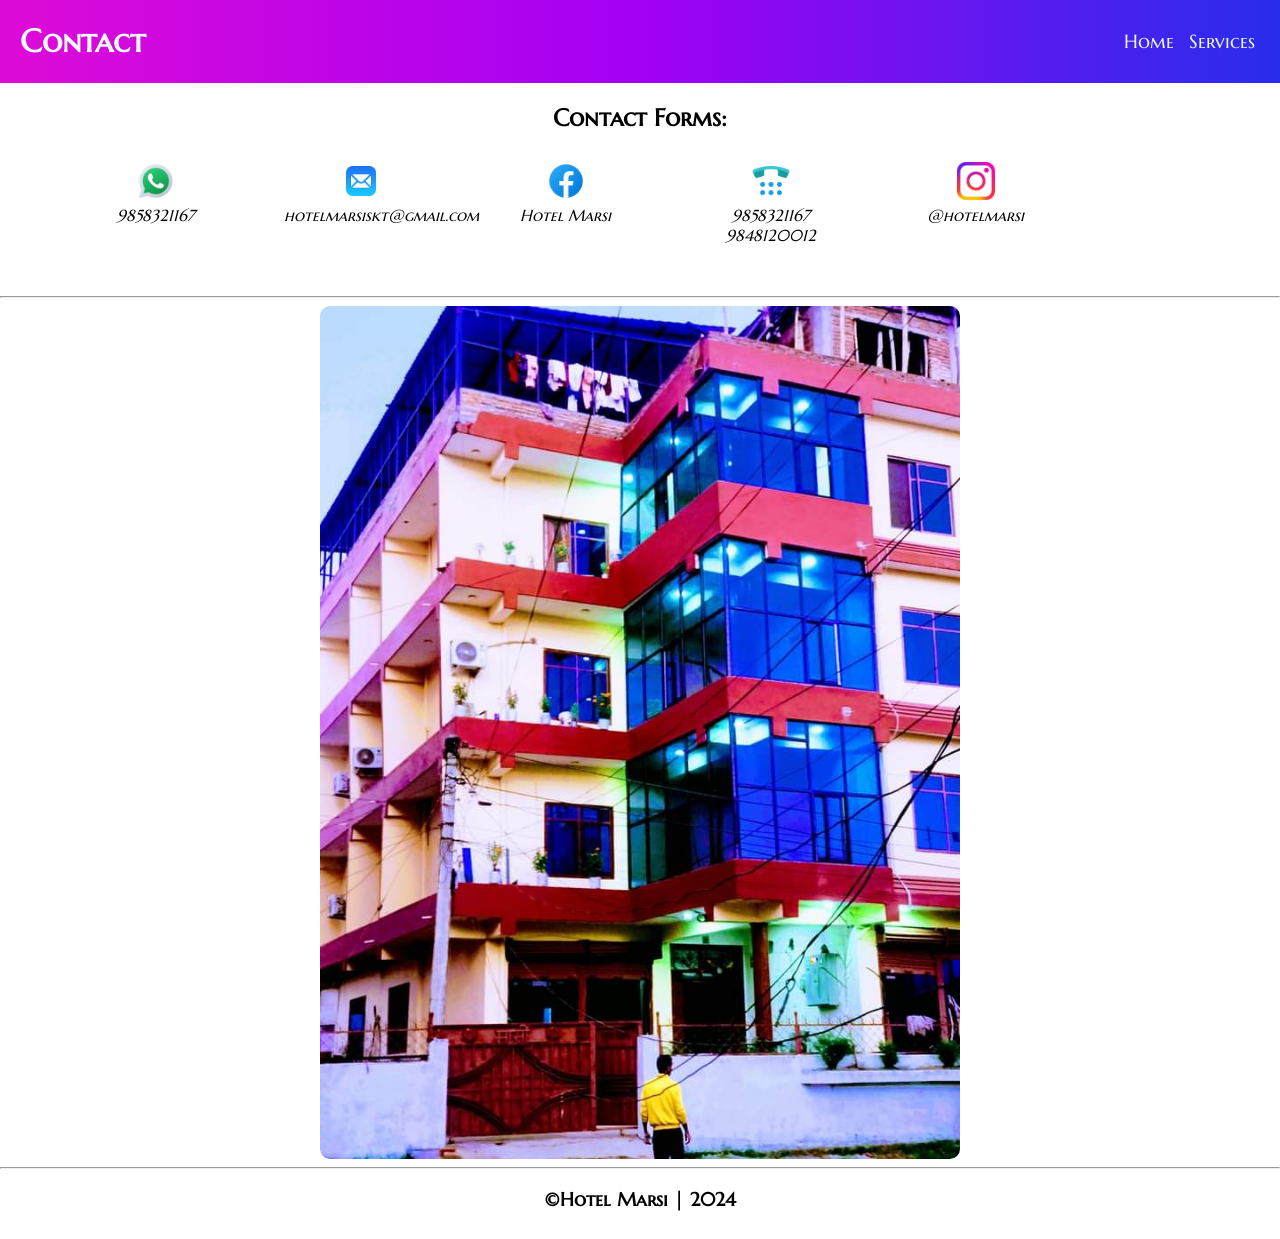
<file: html/contact.html>
<!DOCTYPE html>
<html lang="en">
<head>
    <meta charset="UTF-8">
    <meta http-equiv="X-UA-Compatible" content="IE=edge">
    <meta name="viewport" content="width=device-width, initial-scale=1.0">
    <meta name="theme-color" content="#282DEB">
    <link rel="icon" type="image/x-icon" href="../images/logo.png">
    <link rel="stylesheet" href="../styles/contact.css">
    <title>Hotel Marsi</title>
</head>
<body>
    <header class="header">
        <h1>
            Contact
        </h1>
        <nav>
            <ul>
                
                <li> <a href="index.html"> Home </a> </li>
                <li> <a href="services.html"> Services </a> </li>
                <!-- <li> <a href="ohotel.html"> Sobre </a> </li>
                <li> <a href="reserva.html"> Reserve </a> </li>
                <li> <a href="valores.html"> Valores </a> </li> -->
            </ul>
        </nav>
        
    </header>
    <div class="title">
        <h2>
            Contact Forms:
        </h2>
    </div>
    <div class="row">
        <div class="col-1">
            <center><img src="../images/whatsapp.png" alt="whatsapp" width="40"></center><center><i> 9858321167 </i></center> 
        </div>
        <div class="col-2">
            <center><img src="../images/mail.png" alt="mail" width="40"></center> <i>hotelmarsiskt@gmail.com </i>
        </div>
        <div class="col-3">
        <center> <img src="../images/facebook.png" href="https://www.facebook.com/hotelmarsi" alt="facebook" width="40"> <br> <i>Hotel Marsi </i></center>
        </div>
        <div class="col-5">
        <center><img src="../images/phone.png" alt="phone" width="40"> <br> <i> 9858321167</br>9848120012 </i></center>
        </div>
        <div class="col-6">
        <center> <img src="../images/instagram.png" alt="instagram" width="40" > <br> <i> @hotelmarsi </i></center>
        </div>
    </div>
    <hr>
    <div class="ad">
        <img src="../images/hotel.jpg" alt="marsi">
    </div>
    <hr>
    <footer class="footer">
        <h3>
            &COPY;Hotel Marsi | 2024
        </h3>
    </footer>
</body>
</html>
</file>
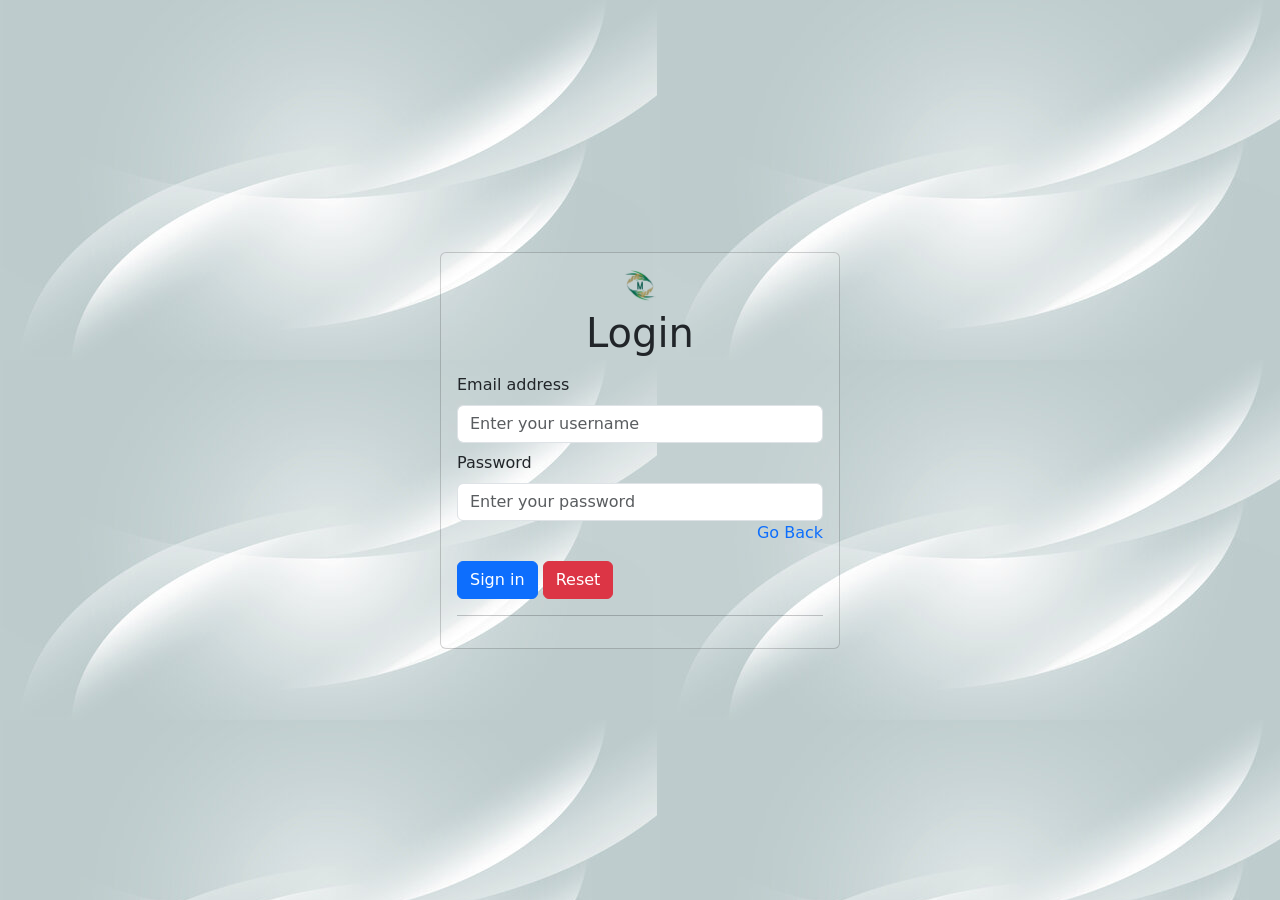
<file: html/login.html>
<!DOCTYPE html>
<html lang="en">
<head>
  <meta charset="UTF-8">
  <meta name="viewport" content="width=device-width, initial-scale=1.0">
  <link href="https://cdn.jsdelivr.net/npm/bootstrap@5.3.2/dist/css/bootstrap.min.css" 
    rel="stylesheet" 
    integrity="sha384-T3c6CoIi6uLrA9TneNEoa7RxnatzjcDSCmG1MXxSR1GAsXEV/Dwwykc2MPK8M2HN" 
    crossorigin="anonymous">
    <link rel="icon" type="icon" href="../images/logo.png">
  <title>Login Page</title>
  <style>
    html, body{
        background-image:
        url(../images/loginback.jpg);
      height: 100%;
      
    }
    .card {
      background-color: rgba(255, 255, 255, 0.1); /* Transparent white background */
    }
  </style>
</head>
<body>

  <div class="h-100 d-flex justify-content-center align-self-center align-items-center py-4 w-100 m-auto">
  
    <div class="card" style="width: 25rem">
        <div class="card-body">
          <form class="m-auto">
            <div class="d-flex align-items-center justify-content-center">
              <img class="mb-2 text-center"
               src="../images/logo.png"
               alt="logo"
               width="32"
               height="32"
               />
            </div>
            <h1 class="h-4 mb-3 text-center fw-normal">Login</h1>
            <div class="mb-2">
              <label class="form-label">Email address</label>
              <input type="email" class="form-control" placeholder="Enter your username" required>
            </div>
            <div class="mb-3">
              <label for="exaampleInputPassword1" class="form-label">Password</label>
              <input type="password" class="form-control" placeholder="Enter your password"required>
              <div class="d-flex align-items-center justify-content-end">
              <a class="text-decoration-none" href="index.html">Go Back</a>
              </div>
            </div>
           
            
            <button type="submit" class="btn btn-primary">Sign in</button>
          <button type="reset" class="btn btn-danger">Reset</button>
          </form>
          <hr />
        </div>
        
          
    </div>
  </div>

</body>
</html>
</file>
<file: styles/contact.css>
@import url('https://fonts.googleapis.com/css2?family=Marcellus+SC&display=swap');

*{
    font-family: 'Marcellus SC', serif;
}

html, body {
    height: 100%;
    width: 100%;
    margin: 0;
    padding: 0;
    left: 0;
    top: 0;
    font-size: 100%;
}

.header{
    display: flex;
    padding: 0 20px;
    justify-content: space-between;
    align-items: center;
    /*CSS gradient*/
    background: rgb(222,11,215);
    background: linear-gradient(90deg, rgba(222,11,215,1) 0%, rgba(163,0,245,1) 50%, rgba(40,45,235,1) 100%);
}

.header nav ul li{
    display: inline-block;
    margin: 0 5px;
}

.header nav ul li a{
    color: aliceblue;
    text-decoration: none;
    font-size: 19px;
}

.header h1{
    text-align: left;
    color: aliceblue;
}

.title{
    text-align: center;
}

.container {
    width: 95%;
    margin-left: 5%;
    margin-right: 5%;
}

.row {
    position: relative;
    width: 100%;
    height: 15%;
}
  
.row [class^="col"] {
    float: left;
    margin: 0.5rem 2%;
    min-height: 0.125rem;
}

.col-1{
    padding-left: 54px;
    border-radius: 10px;
    width: 12%;
    height: 10%;
}

.col-2{
    position: left;
    border-radius: 10px;
    text-align: left;
    width: 12%;
    height: 10%;
}

.col-3{
    position: left;
    border-radius: 10px;
    text-align: left;
    width: 12%;
    height: 10%;
}

.col-4{
    position: left;
    border-radius: 10px;
    text-align: left;
    width: 12%;
    height: 10%;
}

.col-5{
    position: left;
    border-radius: 10px;
    text-align: left;
    width: 12%;
    height: 10%;
}

.col-6{
    position: left;
    border-radius: 10px;
    text-align: left;
    width: 12%;
    height: 10%;
}

.ad {
    display: flex;
    text-align: center;
    justify-content: center;
}

.ad img {
    width: 50%;
    border-radius: 10px;
}

.footer{
    text-align: center;
    padding-bottom: 10px;
}
</file>
